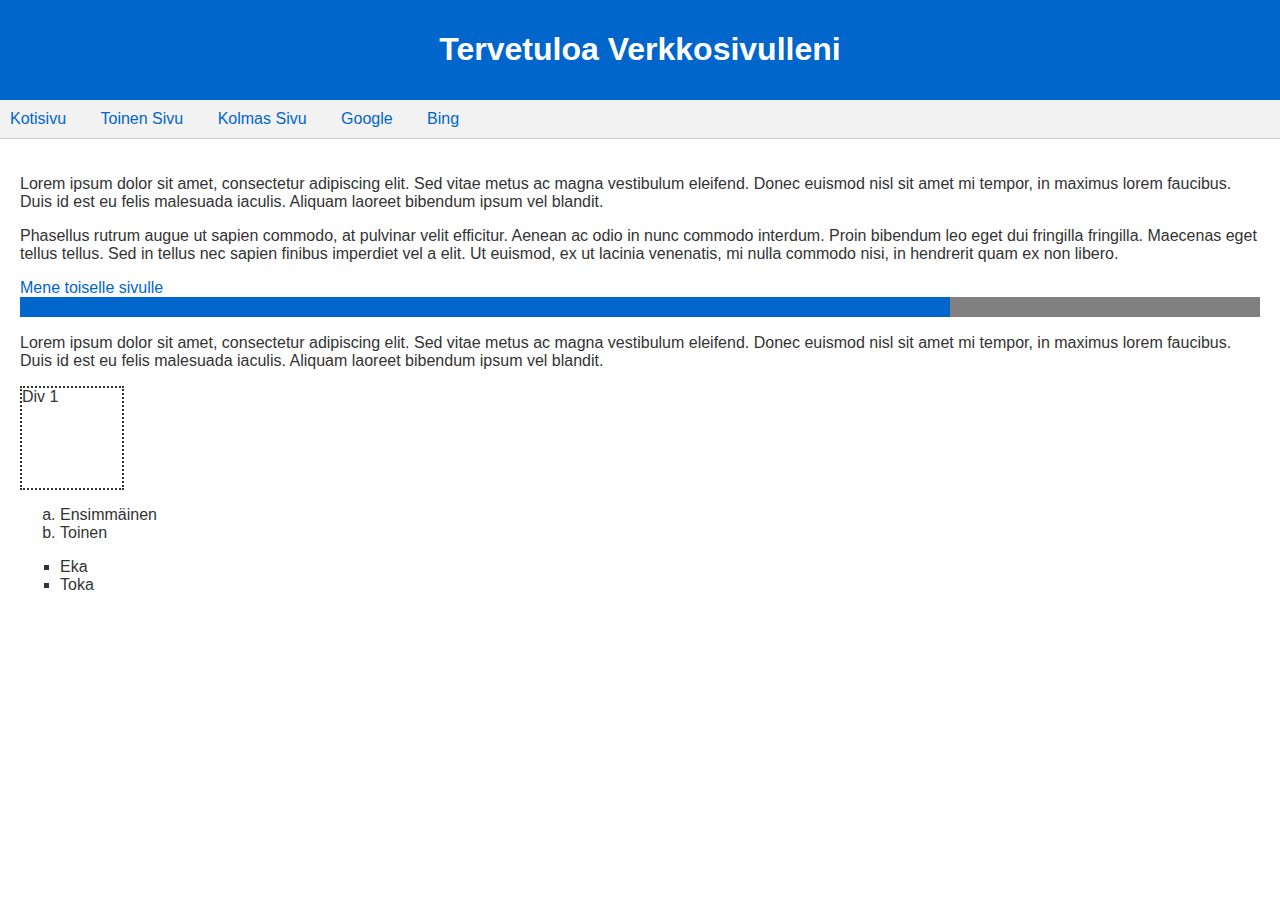
<file: index.html>
<!DOCTYPE html>
<html lang="en">
<head>
    <meta charset="UTF-8">
    <meta http-equiv="X-UA-Compatible" content="IE=edge">
    <meta name="viewport" content="width=device-width, initial-scale=1.0">
    <title>Visual_Design</title>
    <link rel="stylesheet" href="styles.css">
</head>
<body>
	<header>
		<h1>Tervetuloa Verkkosivulleni</h1>
	</header>
	<nav>
		<ul>
			<li><a href="index.html">Kotisivu</a></li>
			<li><a href="second.html">Toinen Sivu</a></li>
            <li><a href="third.html">Kolmas Sivu</a></li>
			<li><a href="https://www.google.com" target="_blank">Google</a></li>
			<li><a href="https://www.bing.com" target="_blank">Bing</a></li>
		</ul>
	</nav>
	<main>
		<p>Lorem ipsum dolor sit amet, consectetur adipiscing elit. Sed vitae metus ac magna vestibulum eleifend. Donec euismod nisl sit amet mi tempor, in maximus lorem faucibus. Duis id est eu felis malesuada iaculis. Aliquam laoreet bibendum ipsum vel blandit.</p>
		<p>Phasellus rutrum augue ut sapien commodo, at pulvinar velit efficitur. Aenean ac odio in nunc commodo interdum. Proin bibendum leo eget dui fringilla fringilla. Maecenas eget tellus tellus. Sed in tellus nec sapien finibus imperdiet vel a elit. Ut euismod, ex ut lacinia venenatis, mi nulla commodo nisi, in hendrerit quam ex non libero.</p>
		<a href="second.html">Mene toiselle sivulle</a>
		<progress value="75" max="100">75%</progress>
        <p>Lorem ipsum dolor sit amet, consectetur adipiscing elit. Sed vitae metus ac magna vestibulum eleifend. Donec euismod nisl sit amet mi tempor, in maximus lorem faucibus. Duis id est eu felis malesuada iaculis. Aliquam laoreet bibendum ipsum vel blandit.</p>
        <div class="box">Div 1</div>
        <ol type="a">
            <li>Ensimmäinen</li>
            <li>Toinen</li>
        </ol>
        <ul type="square">
            <li>Eka</li>
            <li>Toka</li>
        </ul>
	</main>
</body>
</html>
</file>
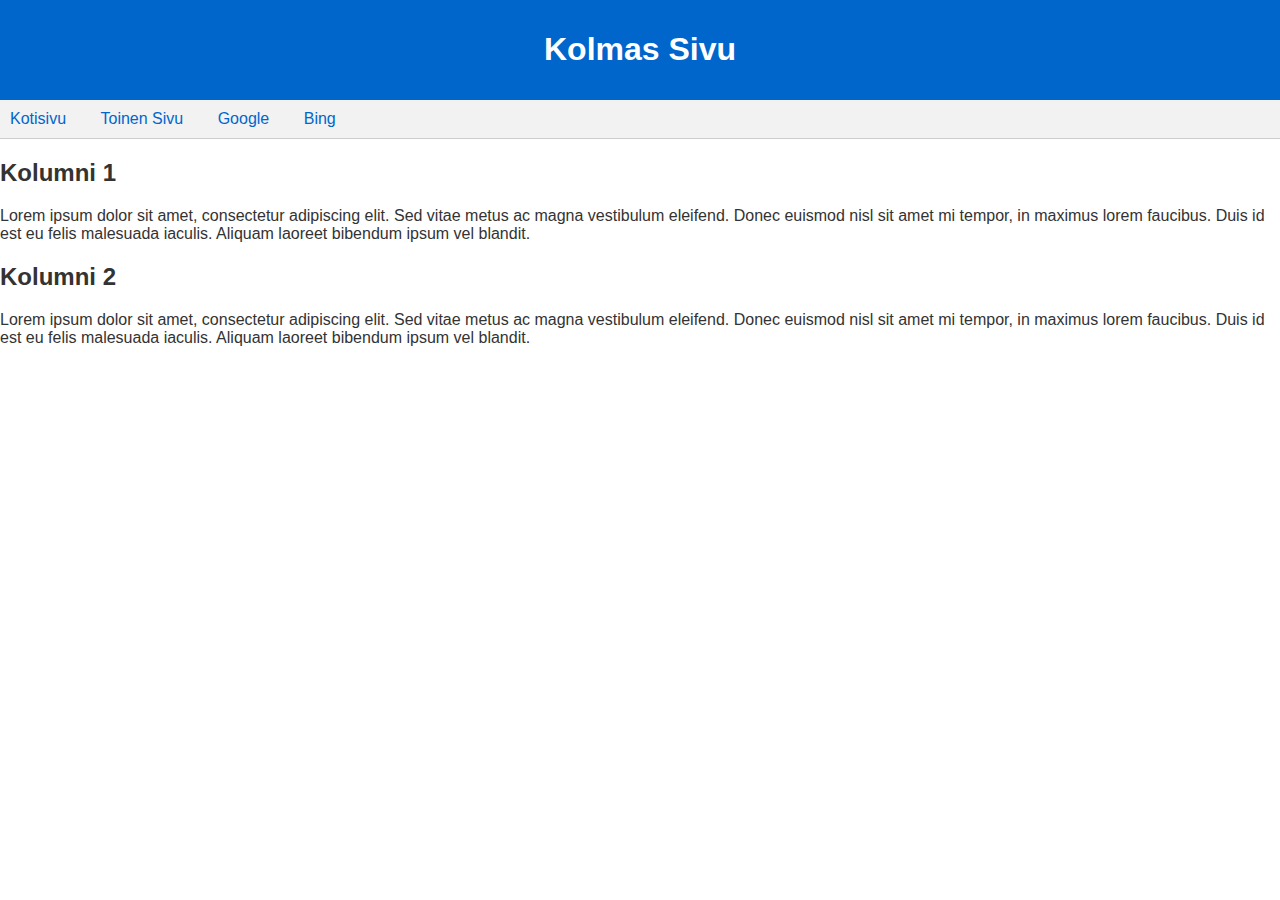
<file: third.html>
<!DOCTYPE html>
<html lang="en">
<head>
    <meta charset="UTF-8">
    <meta http-equiv="X-UA-Compatible" content="IE=edge">
    <meta name="viewport" content="width=device-width, initial-scale=1.0">
    <title>Visual Design</title>
    <link rel="stylesheet" href="styles.css">
</head>
<body>
	<header>
		<h1>Kolmas Sivu</h1>
	</header>
	<div class="wrapper">
		<nav class="nav">
			<ul>
				<li><a href="index.html">Kotisivu</a></li>
                <li><a href="second.html">Toinen Sivu</a></li>
				<li><a href="https://www.google.com" target="_blank">Google</a></li>
				<li><a href="https://www.bing.com" target="_blank">Bing</a></li>
                
			</ul>
		</nav>
		<section class="content">
			<div class="column-left">
				<h2>Kolumni 1</h2>
				<p>Lorem ipsum dolor sit amet, consectetur adipiscing elit. Sed vitae metus ac magna vestibulum eleifend. Donec euismod nisl sit amet mi tempor, in maximus lorem faucibus. Duis id est eu felis malesuada iaculis. Aliquam laoreet bibendum ipsum vel blandit.</p>
			</div>
			<div class="column-right">
				<h2>Kolumni 2</h2>
				<p>Lorem ipsum dolor sit amet, consectetur adipiscing elit. Sed vitae metus ac magna vestibulum eleifend. Donec euismod nisl sit amet mi tempor, in maximus lorem faucibus. Duis id est eu felis malesuada iaculis. Aliquam laoreet bibendum ipsum vel blandit.</p>
			</div>
		</section>
	</div>
</body>
</html>
</file>
<file: styles.css>
body {
    margin: 0;
    font-family: Arial, sans-serif;
    color: #333;
}

a {
    text-decoration: none;
    color: #0066cc;
}

img {
    max-width: 70%;
}

header {
    background-color: #0066cc;
    color: #fff;
    padding: 10px;
    text-align: center;
}

nav ul {
    margin: 0;
    padding: 0;
    list-style: none;
    background-color: #f2f2f2;
    border-bottom: 1px solid #ccc;
}

nav li {
    display: inline-block;
    margin-right: 10px;
}

nav li:last-child {
    margin-right: 0;
}

nav a {
    display: block;
    padding: 10px;
}

nav a:hover {
    background-color: #ddd;
}

main {
    padding: 20px;
}

progress {
    width: 100%;
    height: 20px;
    border: none;
    background-color: #f2f2f2;
}

progress::-webkit-progress-value {
    background-color: #0066cc;
}
.progress::-moz-progress-bar {
    background-color: #0066cc;
}

/* index.html */
.index h1 {
    font-size: 48px;
    text-align: center;
    margin-top: 50px;
}

.index p {
    font-size: 24px;
    text-align: center;
    margin-top: 20px;
}

.index img {
    display: block;
    margin: 0 auto;
    margin-top: 35px;
    max-width: 60%;
}

.box {
	border: 2px dotted;
	width: 100px;
	height: 100px;
}

/* second.html */
.second h1 {
    font-size: 36px;
    text-align: center;
    margin-top: 50px;
}

.second p {
    font-size: 18px;
    text-align: justify;
    margin-top: 20px;
}

.second a {
    display: block;
    margin-top: 30px;
    text-align: center;
    font-size: 24px;
}

/* third.html */
.third h1 {
    font-size: 32px;
    text-align: center;
    margin-top: 50px;
}

.third p {
    font-size: 20px;
    text-align: justify;
    margin-top: 20px;
}

.third a {
    display: block;
    margin-top: 30px;
    text-align: center;
    font-size: 24px;
}
</file>
